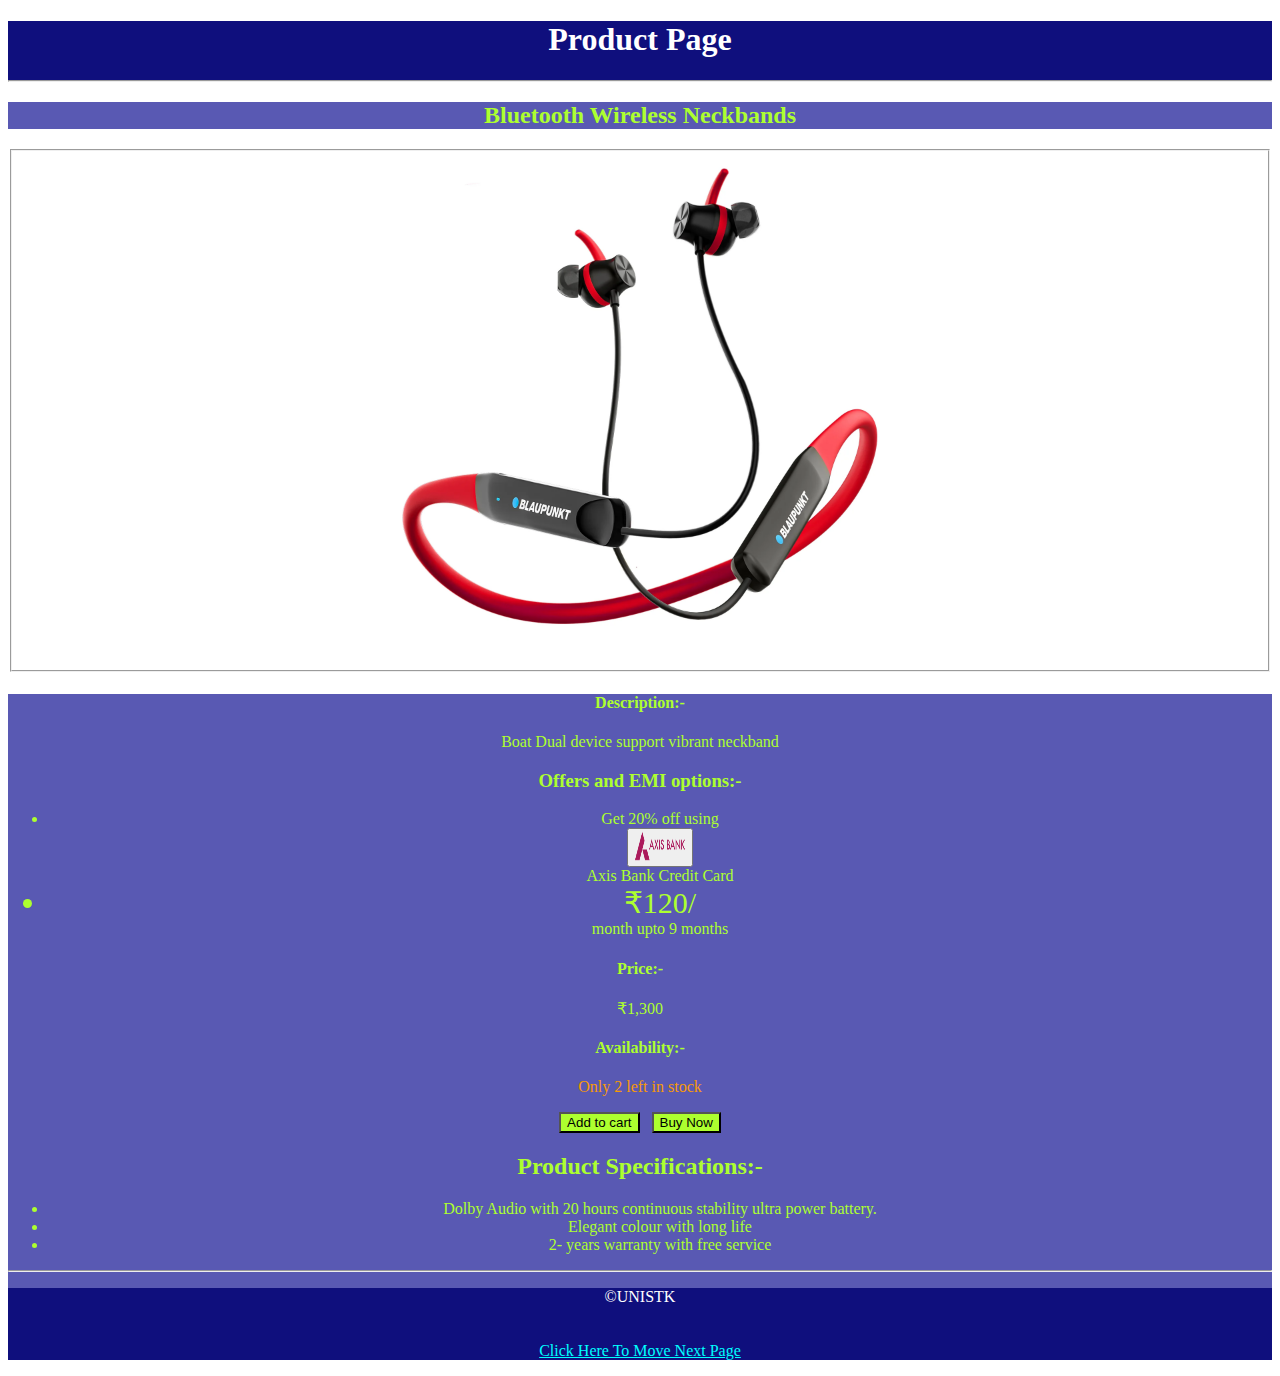
<file: index.html>
<!DOCTYPE html>
<html lang="en">
<head>
    <meta charset="UTF-8">
    <meta name="viewport" content="width=device-width, initial-scale=1.0">
    <title>Karan_Amazon.com</title>
    <link rel="stylesheet" href="External.css">
</head>
<body>
    <center>
    <div class="Tophead">
        
        <header>
        <p>
            <h1>Product Page</h1>
        </p>
        <hr>
        </header>
        
    </div>
    <div id="head2" align="center">
        <p>
            <h2>Bluetooth Wireless Neckbands</h2>
        </p>
    </div> 
    <div>
       
            <fieldset>
            <img src="Neckband_1.webp" alt="Sorry not accessible" height="500px" width="500px">
            </fieldset>
        
    </div>
    
    <div class="c1">
       
        <div>
            <p>
                <h4>Description:-</h4>
                Boat Dual device support vibrant neckband 
                <h3>Offers and EMI options:-</h3>
                <ul>
                    <li>Get 20% off using <form action=""><button><img src="Axis_Bank_Logo.png" alt="Sorry not avilable the company logo" width="50px" height="30px"></button></form>Axis Bank Credit Card</li>
                    <li style="font-size:30px;">₹120/</li>month upto 9 months
                </ul>
            </p>
        </div>
        <div>
                <h4>Price:-</h4>₹1,300
                <h4>Availability:-</h4><p class="availability">Only 2 left in stock</p>
               
                <button id="b1">Add to cart</button> &nbsp;
                <button id="b2">Buy Now</button>
                
        </div>
        
        <div>
            <p>
            <h2 >Product Specifications:-</h2>
             <ul>
                    <li>Dolby Audio with 20 hours continuous stability ultra power battery.</li>
                    <li>Elegant colour with long life</li>
                    <li>2- years warranty with free service</li>
            </ul>
            </p>
        </div>

        <hr>
    
            <p class="Tophead">
                &copy;UNISTK <br><br><br>
                <a href="Product_2.html" id="link">Click Here To Move Next Page</a>
            </p>

    </div>
    </center>
</body>
</html>
</file>
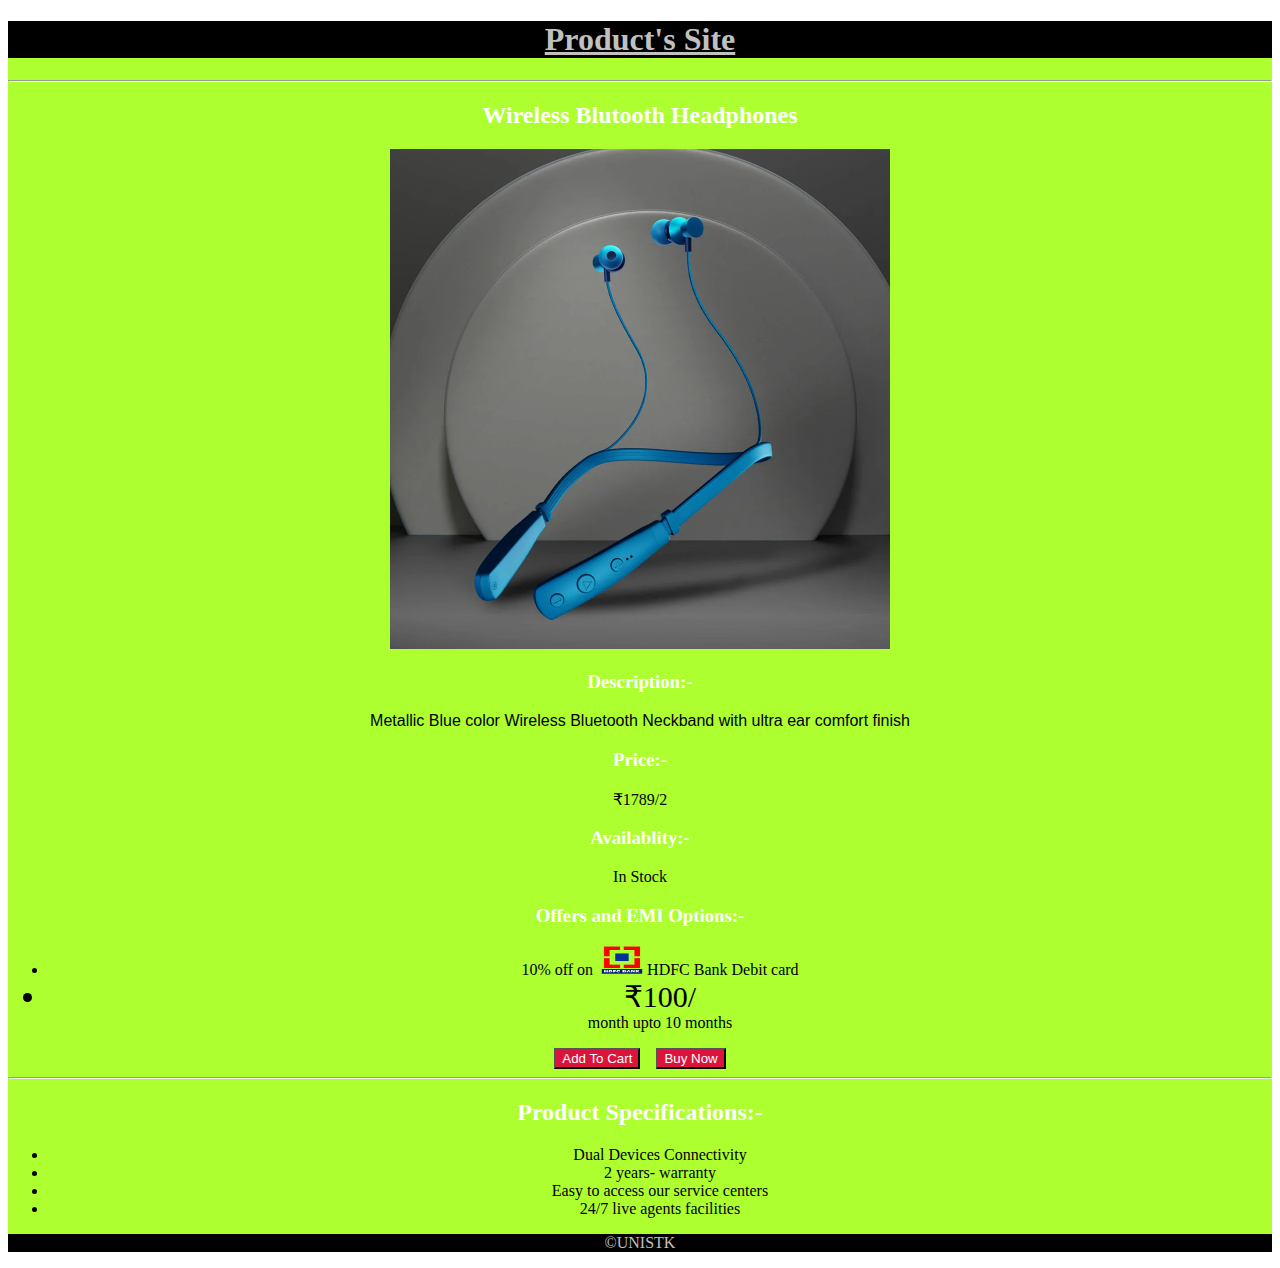
<file: Product_2.html>
<!DOCTYPE html>
<html lang="en">
<head>
    <meta charset="UTF-8">
    <meta name="viewport" content="width=device-width, initial-scale=1.0">
    <title>Product_2.com</title>
    <link rel="stylesheet" href="External_2.css">
</head>
<body>
    <div align="center" id="bg">
        <div class="c1">
            <center>
            <header>
                <p>
                    <h1><u>Product's Site</u></h1>
                </p>
            </header>
            </center>
        </div>
        <hr>
        <div>
            <p>
                <h2 class="c2">Wireless Blutooth Headphones</h2>
                <center>
                <img src="Neckband_2.webp" alt="sorry no images available right now" width="500px" height="500px">
                </center>
                <h3 class="c2">Description:-</h3>
                <p style="font-family: Impact, Haettenschweiler, 'Arial Narrow Bold', sans-serif;">Metallic Blue color Wireless Bluetooth Neckband with ultra ear comfort finish</p>
                <h3 class="c2">Price:-</h3>₹1789/2
                <h3 class="c2">Availablity:-</h3>
                In Stock
                <h3 class="c2">Offers and EMI Options:-</h3>
                <ul>
                    <li>10% off on <img src="HDFC_Logo.png" alt="Sorry Bank logo pic is not able to load" width="50px" height="30px">HDFC Bank Debit card</li>
                    <li style="font-size:30px;">₹100/</li>month upto 10 months
                </ul>
            </p>
            <button class="c3">Add To Cart</button>&nbsp;&nbsp;&nbsp;
            <button class="c3">Buy Now</button>
        </div>
        <hr>
        <div>
            <h2 class="c2">Product Specifications:-</h2>
            <ul>
                <li>Dual Devices Connectivity</li>
                <li>2 years- warranty</li>
                <li>Easy to access our service centers</li>
                <li>24/7 live agents facilities</li>
            </ul>
        <p class="c1">
            &copy;UNISTK
        </p>
        </div>
    </div>
</body>
</html>
</file>
<file: External.css>
.Tophead{
    background-color: rgb(15, 15, 125);
    color:white;
}
#head2{
    background-color: rgb(89, 89, 179);
    color: greenyellow;
}
.c1{
    color:greenyellow;
    background-color: rgb(89,89,179);
}
.availability{
    color:rgb(248, 154, 3);
}
#b1{
    color:black;
    background-color: greenyellow;
    text-align: left;
}
#b2{
    color: black;
    background-color: greenyellow;
}
#link{
    color:aqua;
}
</file>
<file: External_2.css>
.c1{
    background-color: black;
    color: silver;
}
#bg{
    background-color:greenyellow;
}
.c2{
    color: white;
}
.c3{
    background-color: crimson;
    color: white;
}
</file>
